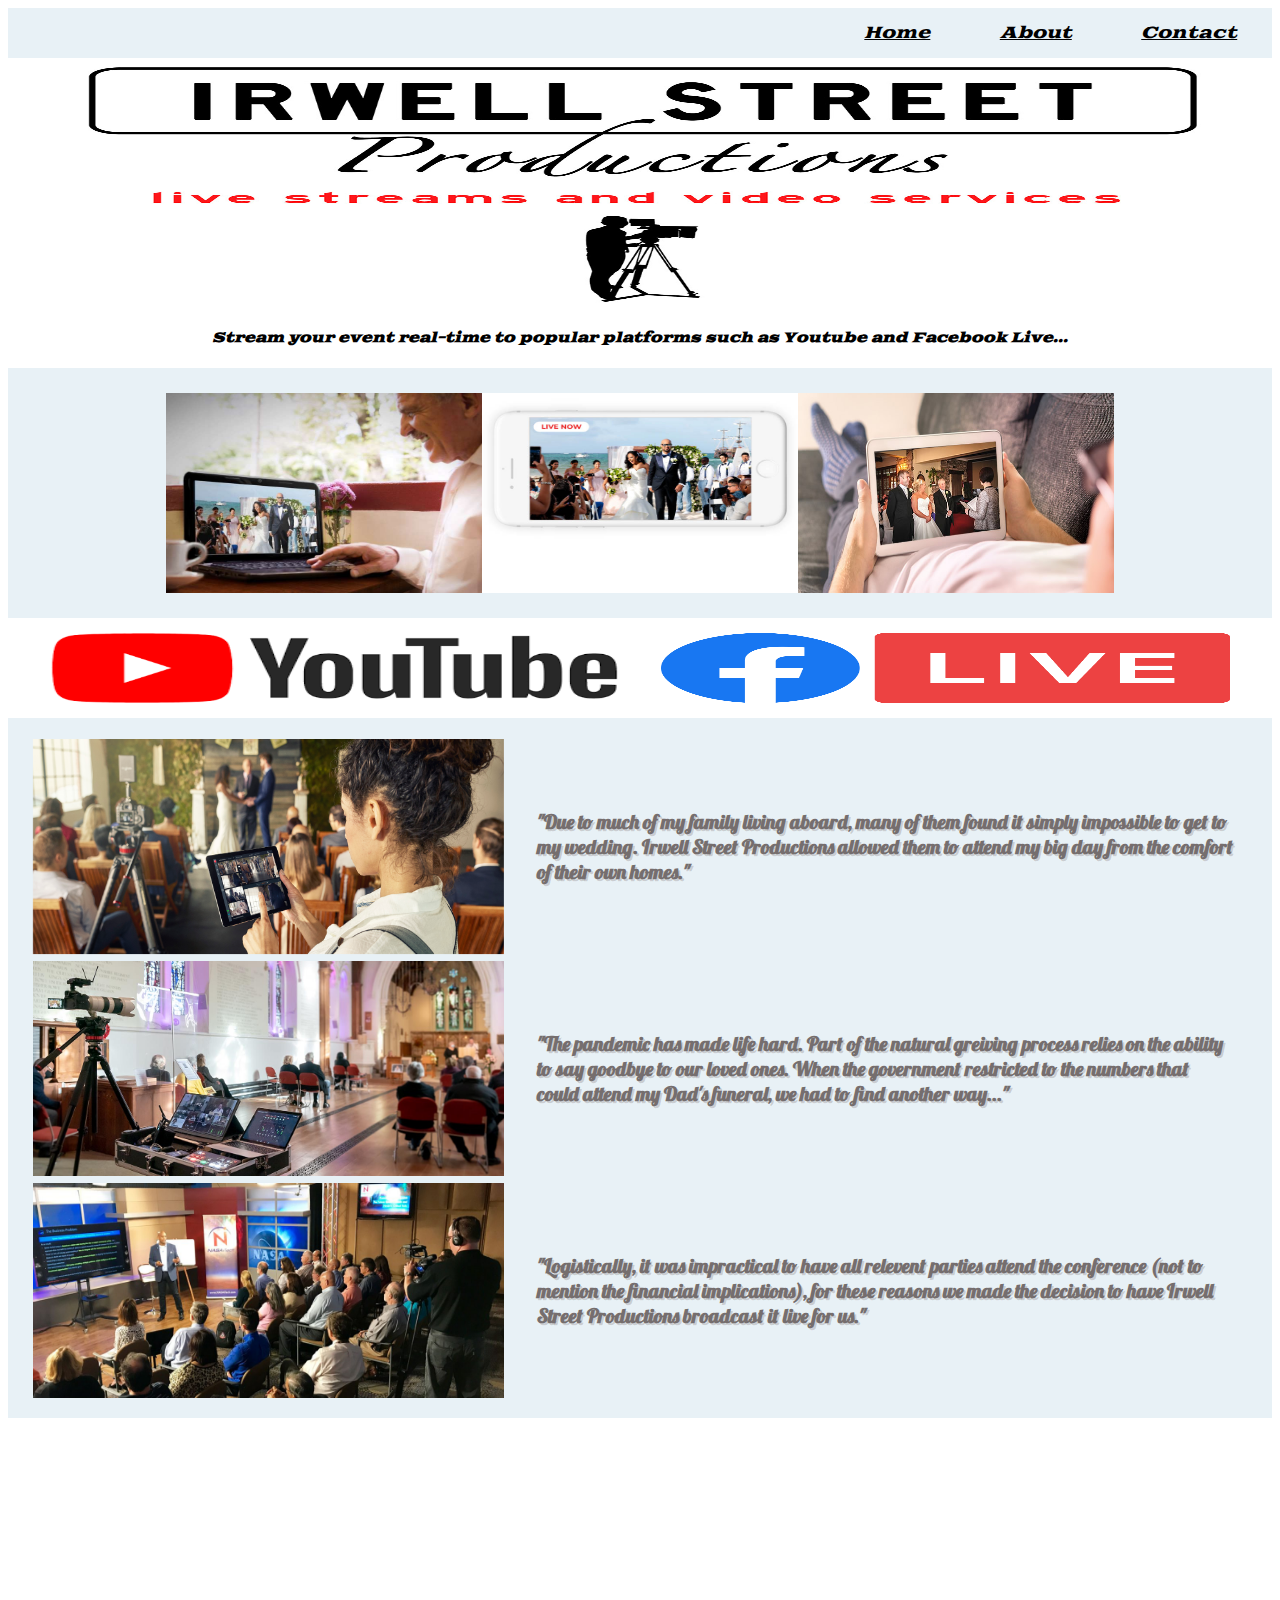
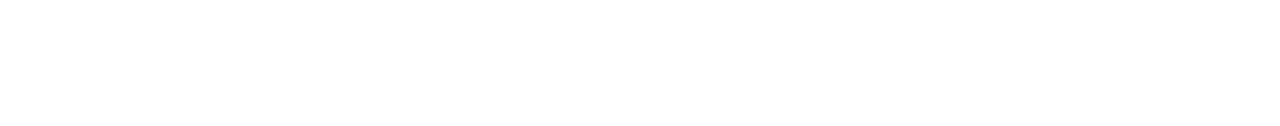
<file: index.html>
<!DOCTYPE html>
<html lang="en">
<head>
    <meta charset="UTF-8">
    <link rel="stylesheet" href="main.css">
    <title>Welcome to Irwell Street Productions</title>
</head>
<body>

    <div class = "box1">
        <div class = "nav_bar">
            <a href="index.html">Home</a>
            <a href="about.html">About</a>
            <a href="contact.html">Contact</a>
        </div>

    </div>

    
    <div class = "logo_img">
        <img src="images/Coversmllv copy.jpg" alt="logo" height = 250px width="100%" >
    </div>

    <div id = "what_we_do">
        <h5>Stream your event real-time to popular platforms such as Youtube and Facebook Live...</h5>
    </div>



    <div class = "x1">
        <div class = "x1a">
            <img src="images/watch1.jpeg" alt="watching wedding" height = 100% width="100%">

        </div>
        
        <div class = "x1a">
            <img src="images/phone.jpeg" alt="picture of phone" height = 75% width="100%">
            
        </div>
        
        <div class = "x1a">
            <img src="images/watch2.jpg" alt="watching wedding2" height = 100% width="100%">
            
        </div>

    </div>



    <div class = "platformbox">

        <div class = "platformsubbox">

            <div class = "platformpic">
                <img src="images/youtube.png" alt="youtube logo" height = 100% width="100%">

            </div>

            <div class = "platformpic">
                <img src="images/facebook-live-logo.png" alt="watching wedding2" height = 100% width="100%">

            </div>

        </div>

    </div>



    <div class = "box2">

        <div class = "box3">

            <div class = "box3a">
                <div class="flip-card">
                    <div class="flip-card-inner">
                      <div class="flip-card-front">
                        <img src="images/Technical-issue-in-livestream.jpg" alt="picture of wedding" height = 100% width="100%">
                      </div>
                      <div class="flip-card-back">
                        <h1>Weddings</h1>
                        <p>Contact us for more details</p>
                      </div>
                    </div>
                  </div> 
            </div>

            <div class = "box3a">
                <div class="flip-card">
                    <div class="flip-card-inner">
                      <div class="flip-card-front">
                        <img src="images/funeral-live-streaming-service-1.jpg" alt="picture of funeral" height = 100% width="100%">
                      </div>
                      <div class="flip-card-back">
                        <h1>Funerals</h1>
                        <p>Contact us for more details</p>
                      </div>
                    </div>
                  </div> 
            </div>

            <div class = "box3a">
                <div class="flip-card">
                    <div class="flip-card-inner">
                      <div class="flip-card-front">
                        <img src="images/conference.jpg" alt="picture of conference" height = 100% width = "100%">
                      </div>
                      <div class="flip-card-back">
                        <h1>Conferences</h1>
                        <p>Contact us for more details</p>
                      </div>
                    </div>
                  </div> 
            </div>

        </div>





        <div class = "box4">

            <div class = "box4a">
                <h2>"Due to much of my family living aboard, many of them found it simply impossible to get to my wedding. Irwell Street Productions allowed them to attend my big day from the comfort of their own homes."</h2>

            </div>

            <div class = "box4a">
                <h2>"The pandemic has made life hard. Part of the natural greiving process relies on the ability to say goodbye to our loved ones. When the government restricted to the numbers that could attend my Dad's funeral, we had to find another way..."</h2>
                
            </div>

            <div class = "box4a">
                <h2>"Logistically, it was impractical to have all relevent parties attend the conference (not to mention the financial implications), for these reasons we made the decision to have Irwell Street Productions broadcast it live for us."</h2>
                
            </div>

        </div>


    </div>

    <div class = "bottom">


    </div>




</body>
</html>
</file>
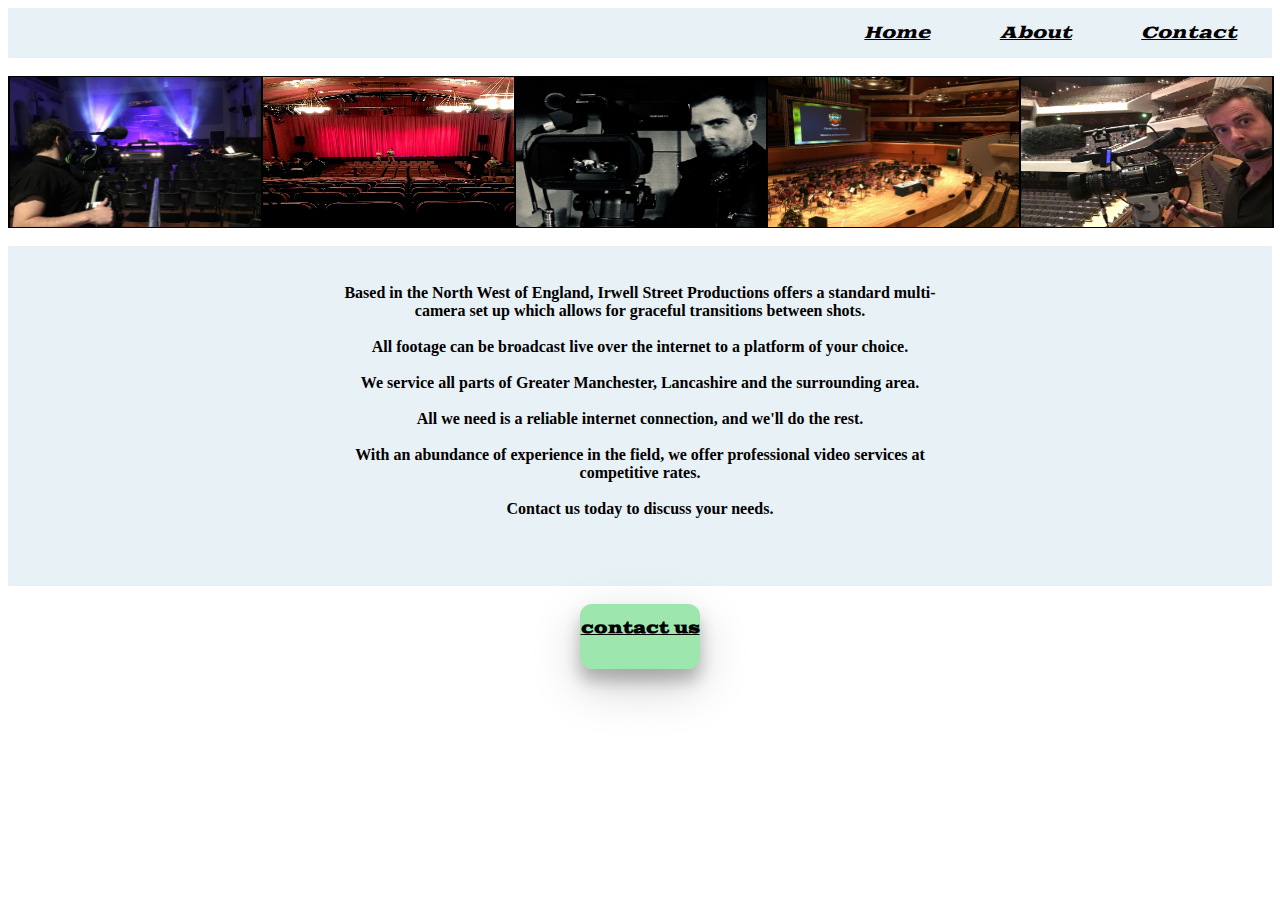
<file: about.html>
<!DOCTYPE html>
<html lang="en">
<head>
    <meta charset="UTF-8">
    <link rel="stylesheet" href="about.css">
    <title>About us</title>
</head>
<body>
    <div class = "box1">
        <div class = "nav_bar">
            <a href="index.html">Home</a>
            <a href="about.html">About</a>
            <a href="contact.html">Contact</a>
        </div>
    </div>

    <br>

    <div class = "box2">
        <div class = "box2pic">
            <img src="images/IMG_7161.jpeg" alt="picture of conference" height = 100% width = "100%">
        
        </div>

        <div class = "box2pic">
            <img src="images/IMG_7448.jpeg" alt="picture of conference" height = 100% width = "100%">
        
        </div>

        <div class = "box2pic">
            <img src="images/IMG_7756.jpeg" alt="picture of conference" height = 100% width = "100%">
        
        </div>

        <div class = "box2pic">
            <img src="images/IMG_7028.jpeg" alt="picture of conference" height = 100% width = "100%">
    
        </div>

        <div class = "box2pic">
            <img src="images/IMG_0751.jpeg" alt="picture of conference" height = 100% width = "100%">
        
        </div>
    
    </div>

    <br>

    <div class = "box3">

        <div class = "aboutus">
            <h4>Based in the North West of England, Irwell Street Productions offers a standard multi-camera set up which allows for graceful transitions between shots. <br><br>All footage can be broadcast live over the internet to a platform of your choice.<br><br>We service all parts of Greater Manchester, Lancashire and the surrounding area.<br><br>All we need is a reliable internet connection, and we'll do the rest.<br><br>With an abundance of experience in the field, we offer professional video services at competitive rates.<br><br>Contact us today to discuss your needs.</h4>

        </div>

    </div>

    <br>

    <div class = "box4">
        <div class = "contactbutton">
            <a href="contact.html"><h3>contact us</h3></a>
        </div>

    </div>



</body>
</html>
</file>
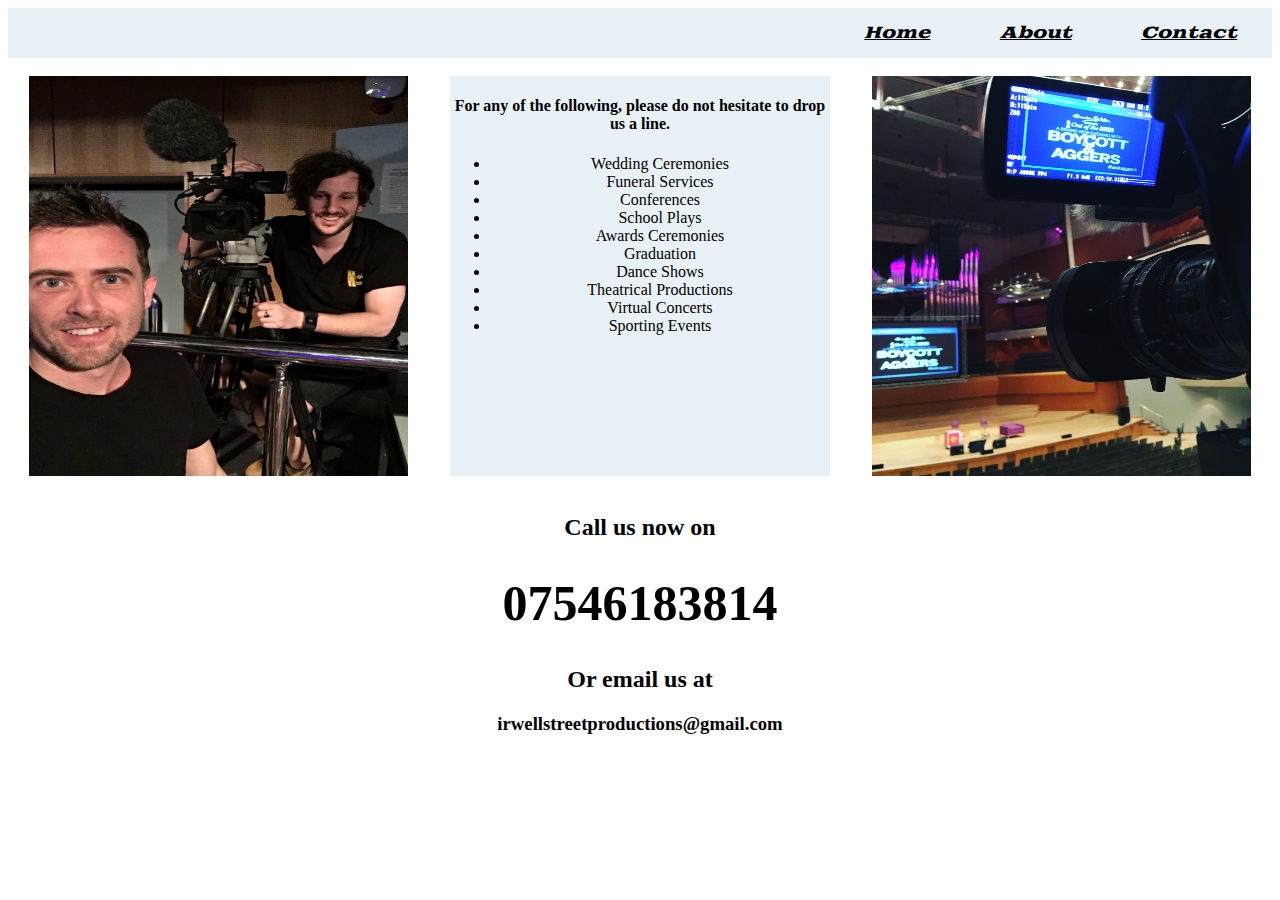
<file: contact.html>
<!DOCTYPE html>
<html lang="en">
<head>
    <meta charset="UTF-8">
    <link rel="stylesheet" href="contact.css">
    <title>Contact</title>
</head>

<body>

    <div class = "box1">
        <div class = "nav_bar">
            <a href="index.html">Home</a>
            <a href="about.html">About</a>
            <a href="contact.html">Contact</a>
        </div>
    </div>
    
    <br>

    <div class = "box2">

        <div class = "picturebox">
            <img src="images/IMG_9693.jpeg" alt="picture of 2 cameramen" height = 100% width="100%">

        </div>

        <div class = "picturebox">
            <h4> For any of the following, please do not hesitate to drop us a line.</h4>
            <ul>
                <li>Wedding Ceremonies</li>
                <li>Funeral Services</li>
                <li>Conferences</li>
                <li>School Plays</li>
                <li>Awards Ceremonies</li>
                <li>Graduation</li>
                <li>Dance Shows</li>
                <li>Theatrical Productions</li>
                <li>Virtual Concerts</li>
                <li>Sporting Events</li>
                

            </ul> 


        </div>

        <div class = "picturebox">
            <img src="images/UDCY8005.jpeg" alt="picture of 2 cameramen" height = 100% width="100%">

        </div>

    </div>
    
    <br>

    <div class = "contact">
        <h2>Call us now on</h2><h1>07546183814</h1><h2>Or email us at</h2><h3>irwellstreetproductions@gmail.com</h3>

    </div>


</body>


</html>
</file>
<file: main.css>
@import url('https://fonts.googleapis.com/css2?family=Goblin+One&display=swap');
@import url('https://fonts.googleapis.com/css2?family=Lobster&display=swap');

h2 {
    color:rgb(117, 110, 110);
    font-family: 'Lobster', cursive;
    font-size: 20px;
    text-shadow: 2px 2px #49323231;
}

body {
    display: flex;
    /* height: 100vh;
    width: 100vw; */
    /* background-color: rgb(232, 232, 235); */
    flex-direction: column;
    justify-content: space-around;
    align-items: center;
}

.box1 {
    display: flex;
    height: 50px;
    width: 100%;
    background-color: rgba(113, 169, 201, 0.164);
    /* border: solid 2px rgba(30, 33, 192, 0.658); */
    justify-content: flex-end;
    align-items: center;
}

.nav_bar {
    display: flex;
    height: 80%;
    width: 35%;
    /* background-color: blueviolet; */
    justify-content: space-around;
    align-items: center;
    font-family: 'Goblin One', cursive;
    font-style: italic;
}

.logo_img{
    display: flex;
    align-self: stretch;
}

/* Example of id */

#what_we_do{
    display: flex;
    text-align: center;
    font-family: 'Goblin One', cursive;
    font-style: italic;
}

.x1{
    display: flex;
    height: 250px;
    width: 100%;
    flex-direction: row;
    align-items: center;
    /* border: solid 1px black; */
    background-color: rgba(113, 169, 201, 0.164);
    justify-content: center;
}

.x1a{
    height: 80%;
    width: 25%;
    /* border: solid 1px black; */
    background-color: white;
    align-items: center;
    
}


.box2{
    display: flex;
    height: 700px;
    width: 100%;
    background-color: rgba(113, 169, 201, 0.164);
    /* border: solid 1px black; */
    flex-direction: row;
    justify-content: space-evenly;
    align-items: center;
}

.box3{
    display: flex;
    margin-left: 10px;
    height: 96%;
    width: 38%;
    /* border: solid 1px black; */
    flex-direction: column;
    justify-content: space-evenly;
    align-items: center;
}

.box4{
    display: flex;
    margin-right: 10px;
    height: 96%;
    width: 58%;
    /* border: solid 1px black; */
    flex-direction: column;
    justify-content: space-evenly;
    align-items: center;
}

.box3a{
    height: 32%;
    width: 98%;
    /* border: solid 1px black; */
}

.box4a{
    display: flex;
    height: 32%;
    width: 95%;
    /* border: solid 1px black; */
    /* text-align: center; */
    align-items: center;
    
}

.bottom{
    display: flex;
    height: 300px;
    width: 100%;
    flex-direction: column;
    align-items: center;
    /* border: solid 1px black; */
    background-color: rgb(255, 255, 255);    
}


a{
    color:black;
}

 /* The flip card container - set the width and height to whatever you want. We have added the border property to demonstrate that the flip itself goes out of the box on hover (remove perspective if you don't want the 3D effect */
 .flip-card {
    background-color: transparent;
    width: 100%;
    height: 100%;
    perspective: 1000px; /* Remove this if you don't want the 3D effect */
  }
  
  /* This container is needed to position the front and back side */
  .flip-card-inner {
    position: relative;
    width: 100%;
    height: 100%;
    text-align: center;
    transition: transform 0.8s;
    transform-style: preserve-3d;
  }
  
  /* Do an horizontal flip when you move the mouse over the flip box container */
  .flip-card:hover .flip-card-inner {
    transform: rotateY(180deg);
  }
  
  /* Position the front and back side */
  .flip-card-front, .flip-card-back {
    position: absolute;
    width: 100%;
    height: 100%;
    -webkit-backface-visibility: hidden; /* Safari */
    backface-visibility: hidden;
  }
  
  /* Style the front side (fallback if image is missing) */
  .flip-card-front {
    background-color: #bbb;
    color: black;
  }
  
  /* Style the back side */
  .flip-card-back {
    background-color: rgb(255, 255, 255);
    color: rgb(2, 2, 2);
    transform: rotateY(180deg);
  } 


  .platformbox {
      display: flex;
      height:100px;
      width:100%;
      /* border: solid 1px black; */
      align-items: center;
      justify-content: center;
  }

  .platformsubbox {
      display: flex;
      justify-content: space-evenly;
      height: 70%;
      width: 100%;
      /* border: solid 1px black; */
  }

  .platformpic {
      height: 100%;
      width: 45%;
      /* border: solid 1px black; */
  }
</file>
<file: about.css>
@import url('https://fonts.googleapis.com/css2?family=Goblin+One&display=swap');


.box1 {
    display: flex;
    height: 50px;
    width: 100%;
    background-color: rgba(113, 169, 201, 0.164);
    /* border: solid 2px rgba(30, 33, 192, 0.658); */
    justify-content: flex-end;
    align-items: center;
}

.nav_bar {
    display: flex;
    height: 80%;
    width: 35%;
    /* background-color: blueviolet; */
    justify-content: space-around;
    align-items: center;
    font-family: 'Goblin One', cursive;
    font-style: italic;
}

.box2 {
    display: flex;
    height: 150px;
    width: 100%;
    /* background-color: rgba(113, 169, 201, 0.164); */
    border: solid 1px black;
    flex-direction: row;
    justify-content: space-evenly;
    align-items: center;
}

.box2pic {
    height: 100%;
    width: 20%;
    border: solid 1px black;
}

.box3 {
    display: flex;
    height: 340px;
    width: 100%;
    background-color: rgba(113, 169, 201, 0.164);
    /* border: solid 1px black; */
    flex-direction: row;
    justify-content: space-evenly;
    align-items: center;    
}

.aboutus {
    height: 90%;
    width: 50%;
    /* background-color: rgba(113, 169, 201, 0.164); */
    /* border: solid 1px black; */
    justify-content: space-evenly;
    align-items: center; 
    text-align: center;
}

.box4 {
    display: flex;
    align-items: center;
    justify-content: center;
}

.contactbutton {
    height:65px;
    width:120px;
    background-color: rgb(157, 231, 174);
    border-radius: 12px;
    font-family: 'Goblin One', cursive;
    text-align: center;
    /* color: white; */
    font-size: 80%;
    box-shadow: 0 12px 16px 0 rgba(0,0,0,0.24), 0 17px 50px 0 rgba(0,0,0,0.19);
    text-decoration: none;
    display: inline-block;
    cursor: pointer;
    transition-duration: 0.2s; 
}

.contactbutton:hover {
    background-color: #3e8e41
}

.contactbutton:active {
    background-color: #3e8e41;
    box-shadow: 0 5px #666;
    transform: translateY(4px);
}

a{
    color:black;
    /* color: white */
}
</file>
<file: contact.css>
@import url('https://fonts.googleapis.com/css2?family=Goblin+One&display=swap');

.box1 {
    display: flex;
    height: 50px;
    width: 100%;
    background-color: rgba(113, 169, 201, 0.164);
    /* border: solid 2px rgba(30, 33, 192, 0.658); */
    justify-content: flex-end;
    align-items: center;
}

.nav_bar {
    display: flex;
    height: 80%;
    width: 35%;
    /* background-color: blueviolet; */
    justify-content: space-around;
    align-items: center;
    font-family: 'Goblin One', cursive;
    font-style: italic;
}

.box2 {
    display: flex;
    height: 400px;
    width: 100%;  
    /* border: solid 1px black;  */
    justify-content: space-around;
}

.picturebox {
    height: 100%;
    width: 30%;  
    /* border: solid 1px black;  */
    background-color: rgba(113, 169, 201, 0.164);
    text-align: center;
}

.contact {
    height: 300px;
    width: 100%;  
    /* border: solid 1px black;  */
    /* background-color: rgba(113, 169, 201, 0.164); */
    text-align: center;
}

h1 {font-size: 50px;}

a{
    color:black;
}
</file>
